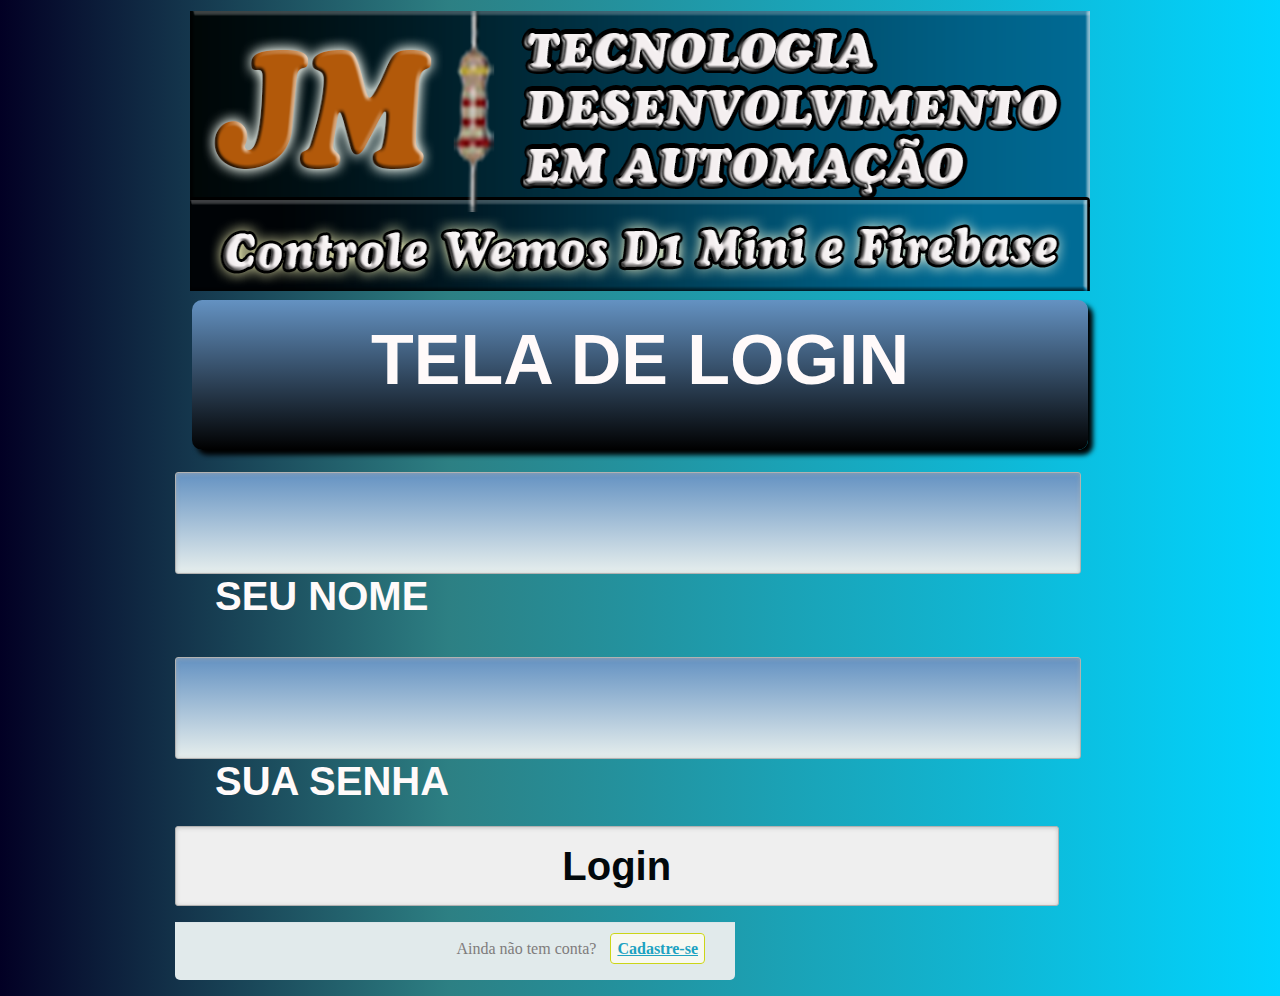
<file: Projeto Firebase/index.html>
﻿<!DOCTYPE html>
<head>
  <meta charset="UTF-8" />
  <title>Formulário de Login </title> 
  <link rel="stylesheet" type="text/css" href="style.css" />
  <script src="script.js"></script>
</head>
<body>
             
    <div class="content">         
<div id="">
      <table width="900" border="0" align="center">
  <tr>
    <td><img src="cabeca.png" width="900" height="280"></td>
  </tr>
</table>
<table width="900" border="0" align="center">
  <tr>
    <td class="maria2">TELA DE LOGIN</td>
  </tr>
</table>

  <form >
    
      <p>
        <input name="username" type="text" class="maria" />
        <span class="texto"><strong> SEU NOME</strong></span><br>
    </p>
      <p><br>
        <input name="password" type="password" class="maria"/>
        <span class="texto"><strong>SUA SENHA</strong></span><br><br>
        <input type="button" class="texto2" onClick="display(this.form)" value="Login"/>
      </p>

    </form>
           
          <p class="link">
            Ainda não tem conta?
            <a href="#paracadastro">Cadastre-se</a>
          </p>
  </form>
</div>
 
       
</body>
</html>
</file>
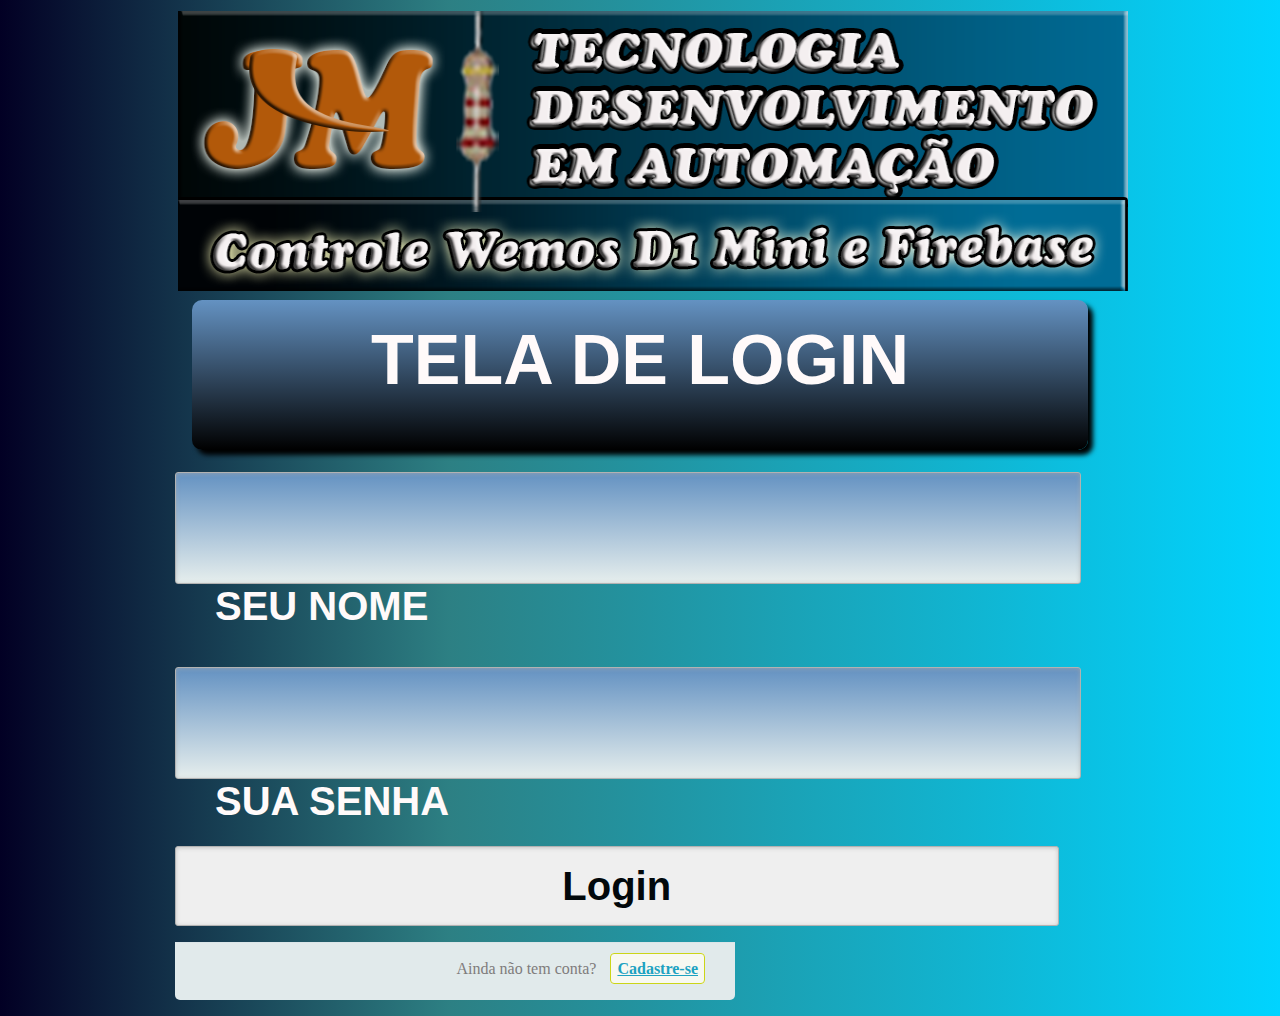
<file: Joao14-11-2021/ProjetoFirebase/index.html>
﻿<!DOCTYPE html>
<head>
  <meta charset="UTF-8" />
  <title>Formulário de Login </title> 
  <link rel="stylesheet" type="text/css" href="style.css" />
  <script src="script.js"></script>
</head>
<body>
             
    <div class="content">         
<div id="">
      <table width="900" border="0" align="center">
  <tr>
    <td><img src="paginas/img/JoaoHTML.png" width="950" height="280"></td>
  </tr>
</table>
<table width="900" border="0" align="center">
  <tr>
    <td class="maria2">TELA DE LOGIN</td>
  </tr>
</table>

  <form >
    
      <p>
        <input name="username" type="text" class="maria" />
        <span class="texto"><strong> SEU NOME</strong></span><br>
    </p>
      <p><br>
        <input name="password" type="password" class="maria"/>
        <span class="texto"><strong>SUA SENHA</strong></span><br><br>
        <input type="button" class="texto2" onClick="display(this.form)" value="Login"/>
      </p>

    </form>
           
          <p class="link">
            Ainda não tem conta?
            <a href="#paracadastro">Cadastre-se</a>
          </p>
  </form>
</div>
 
       
</body>
</html>
</file>
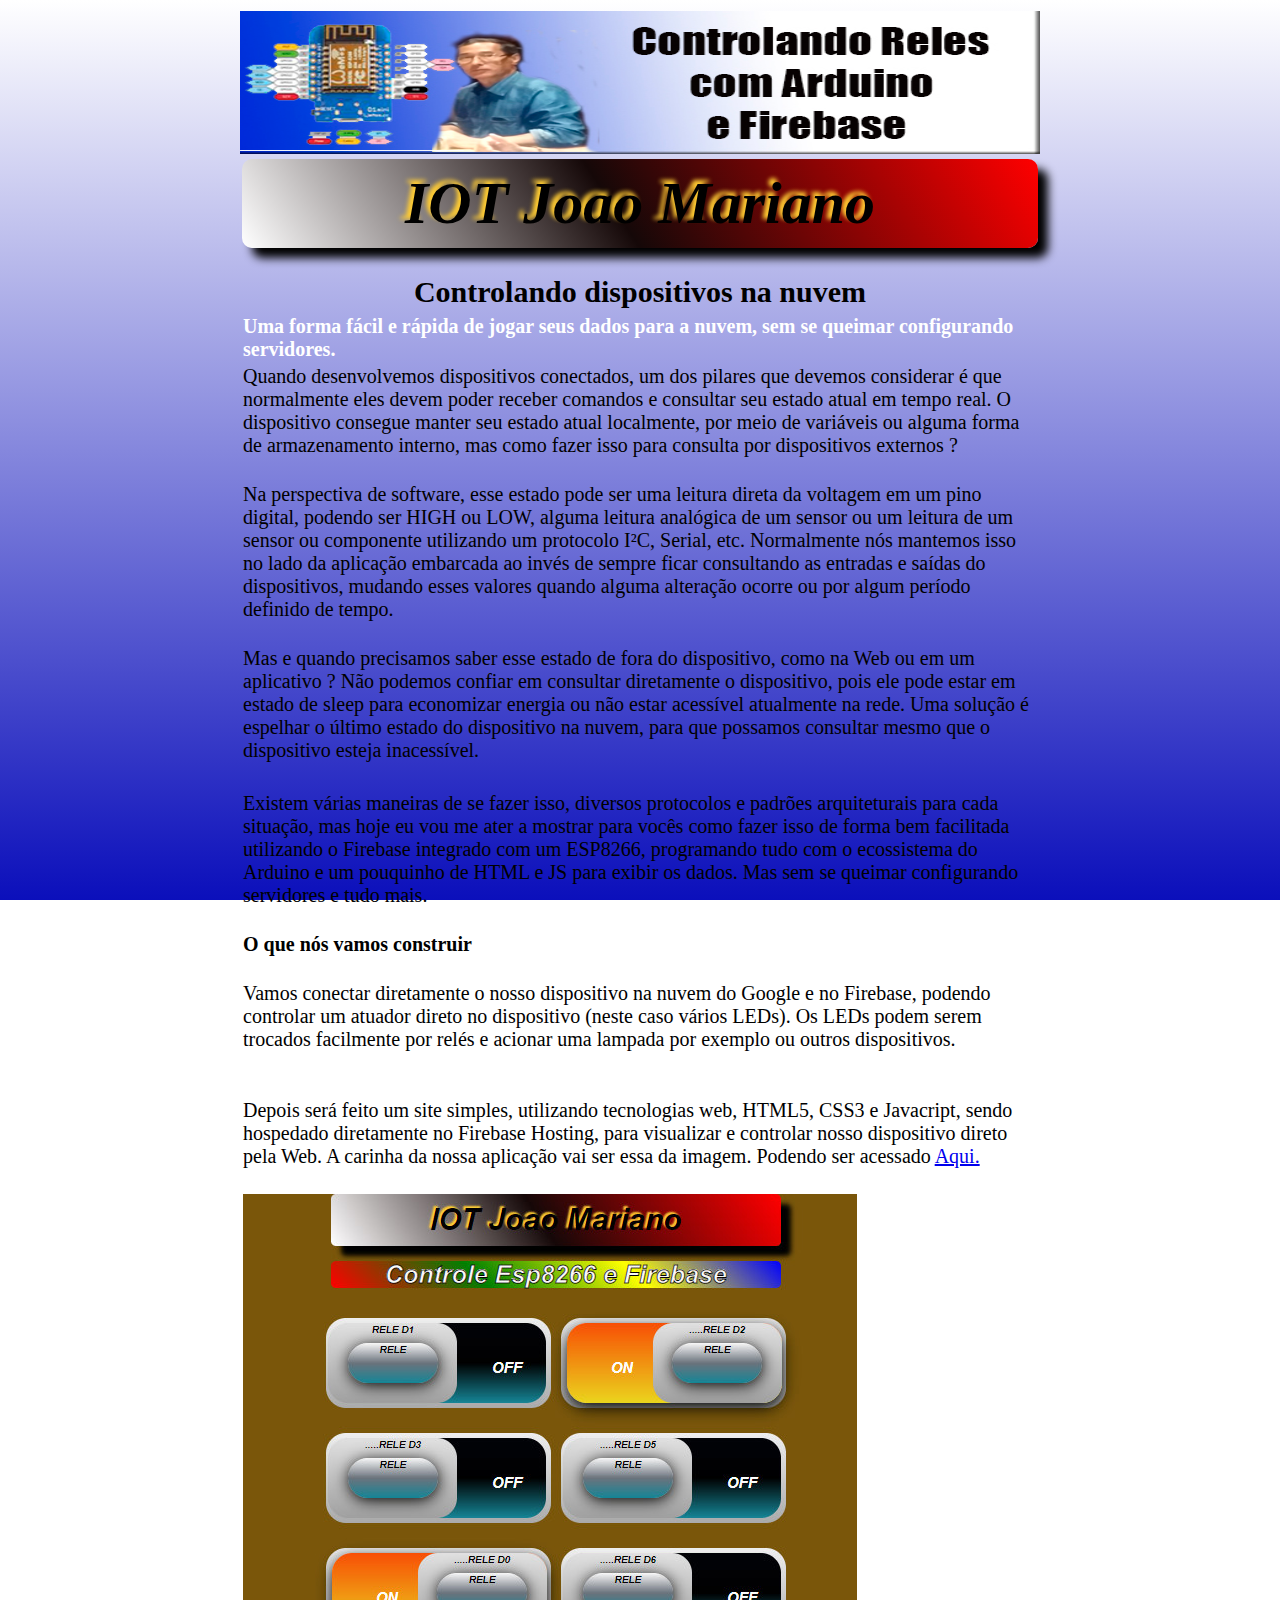
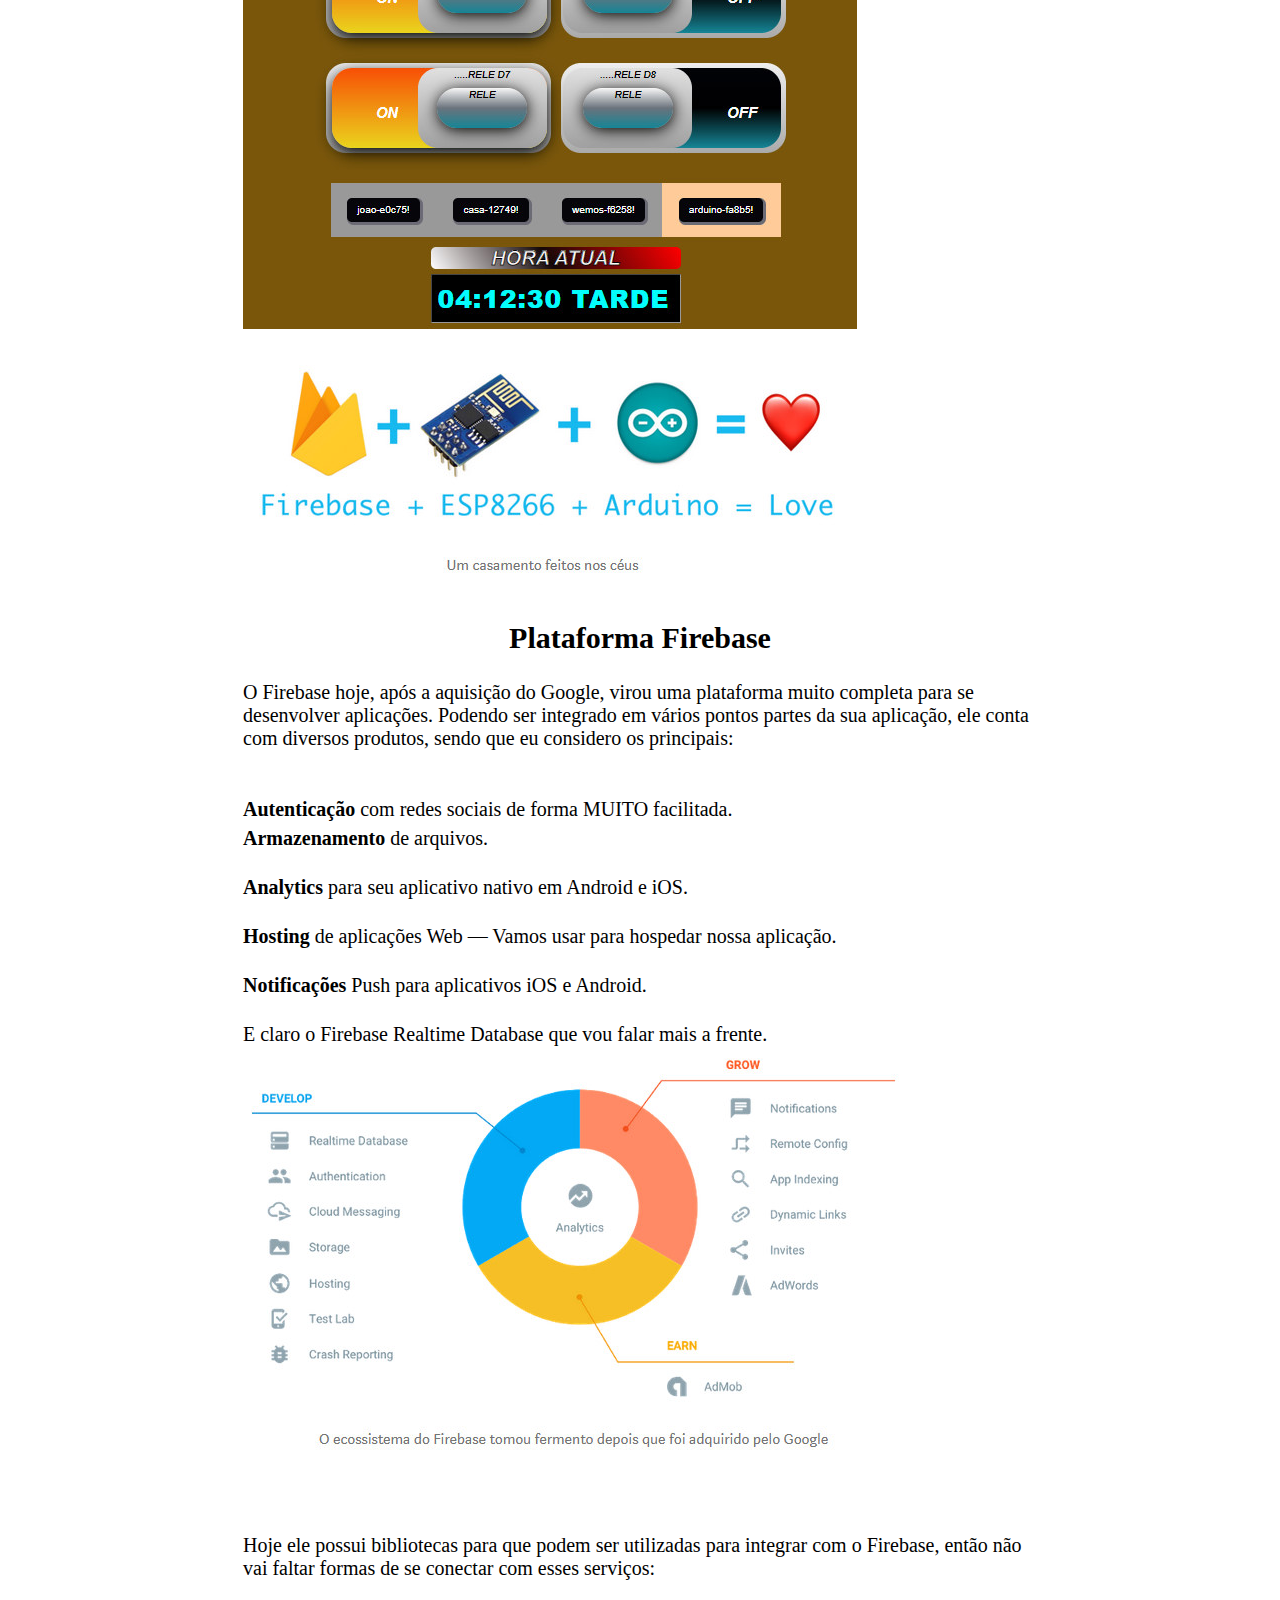
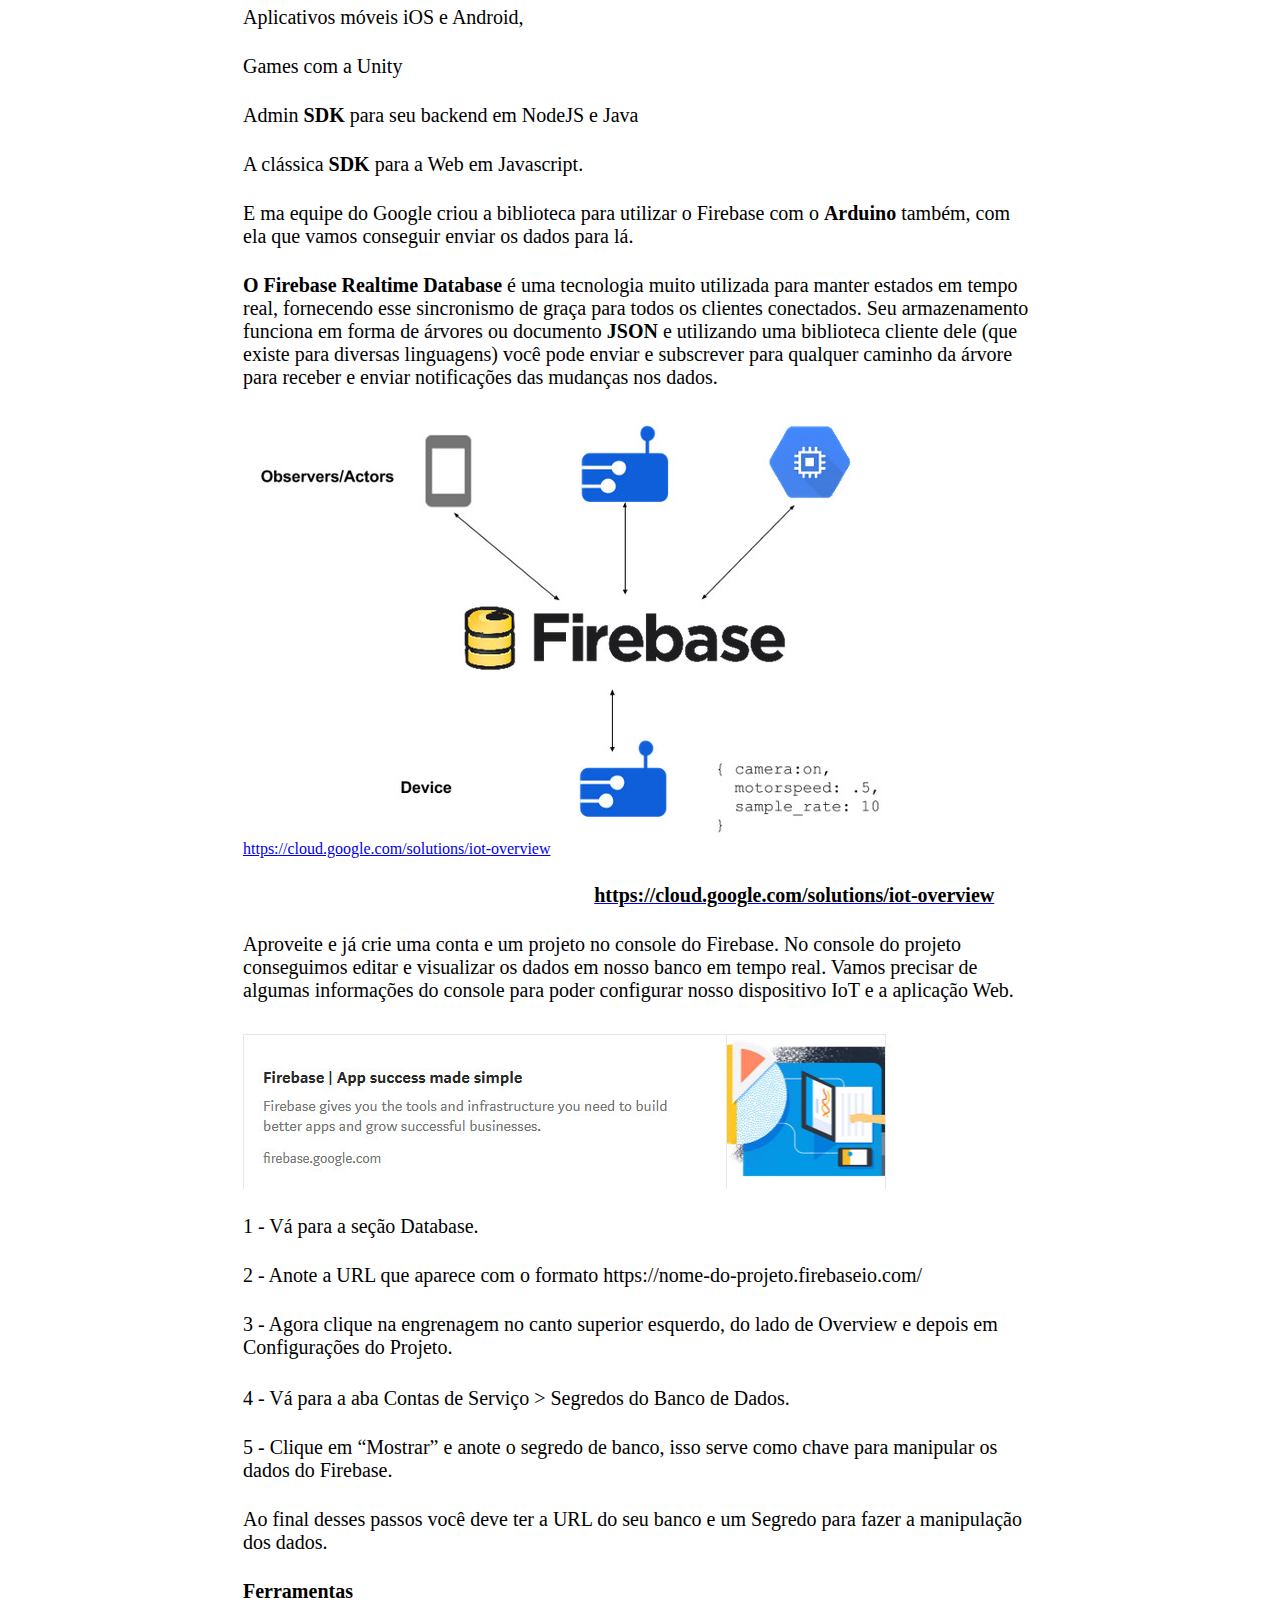
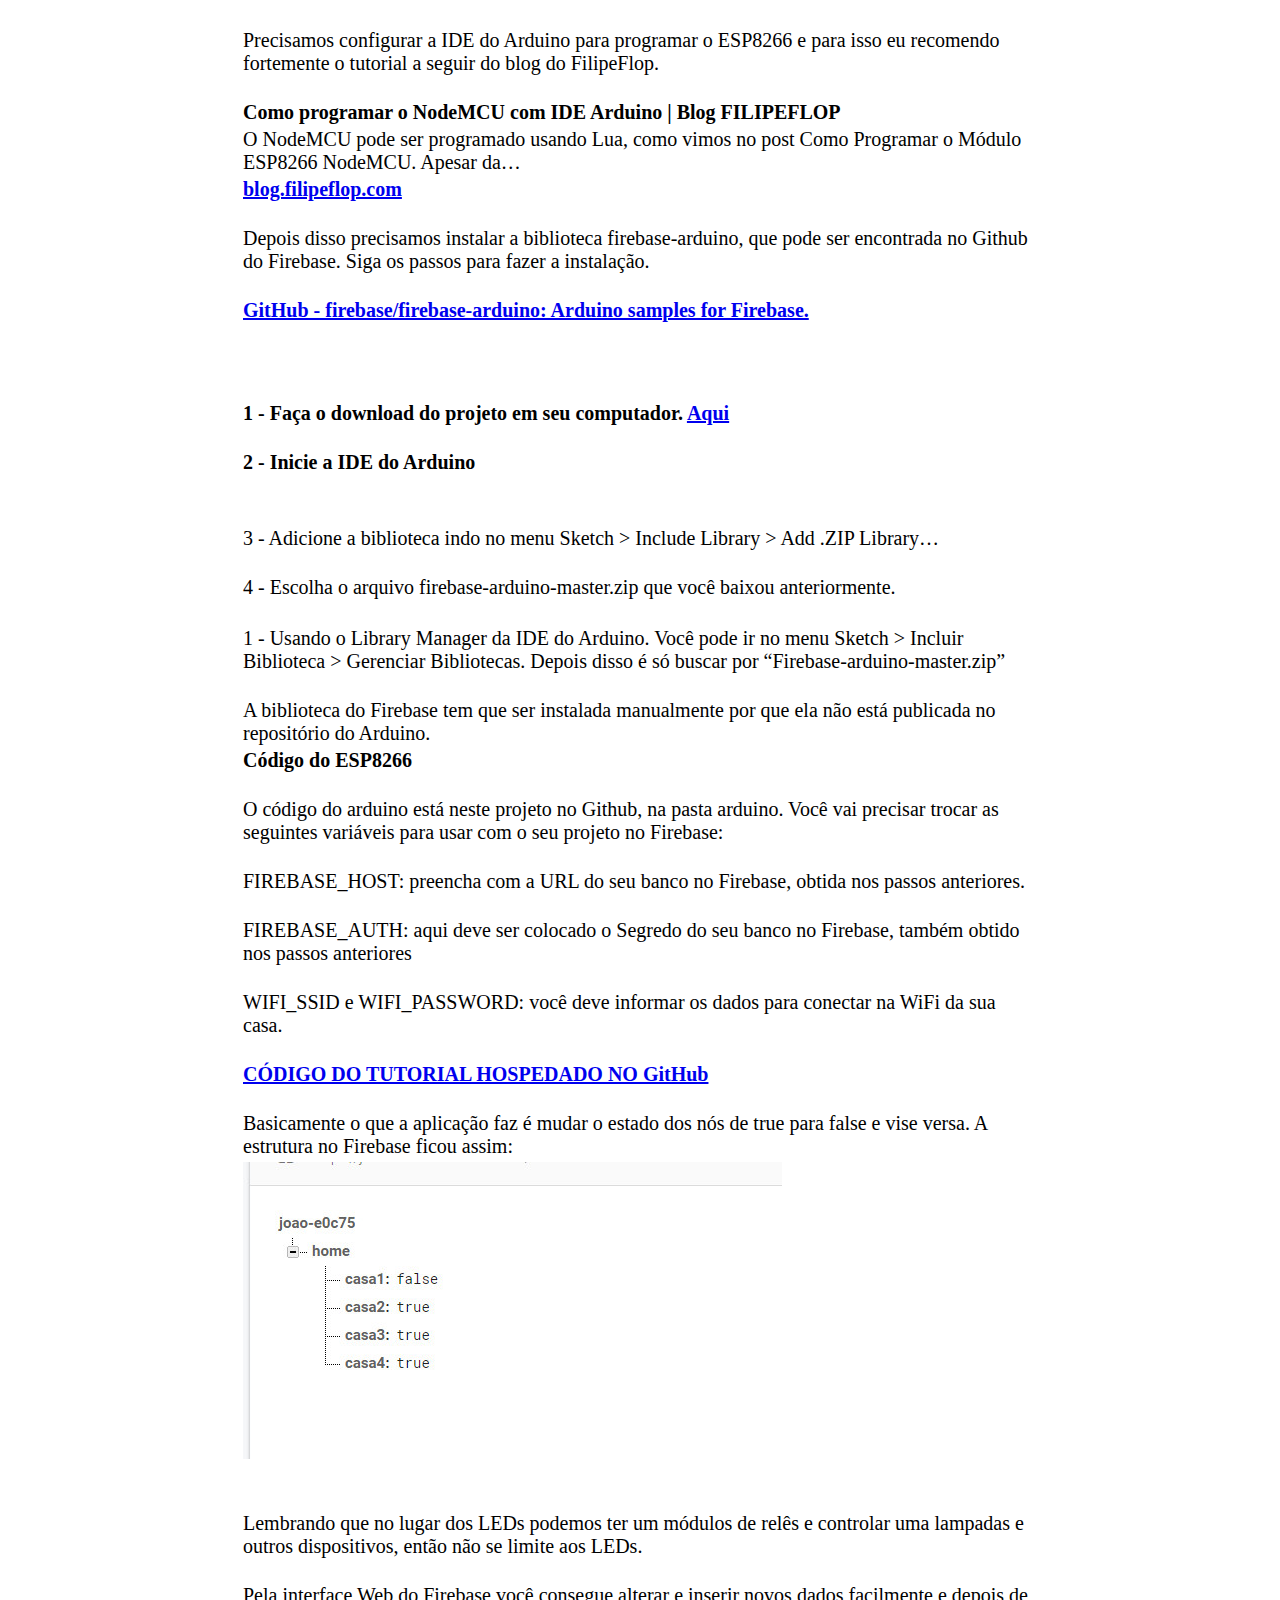
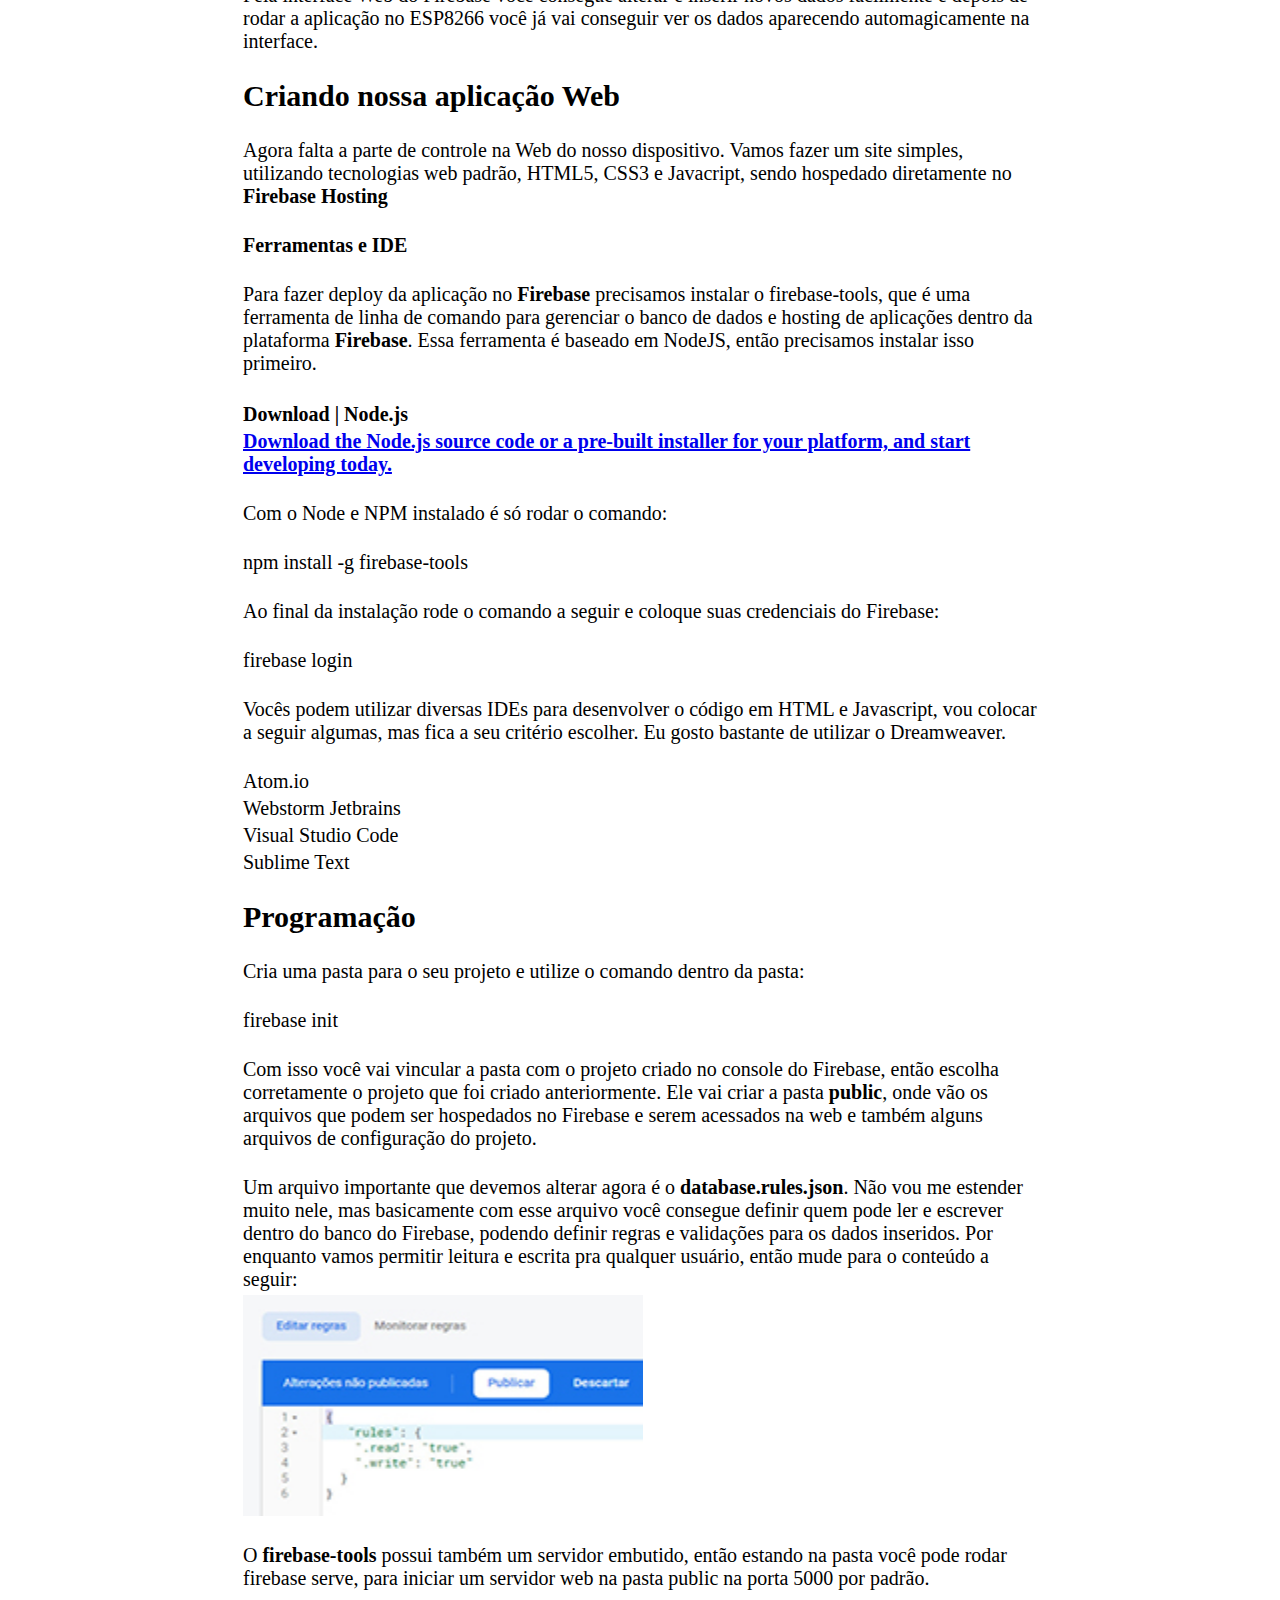
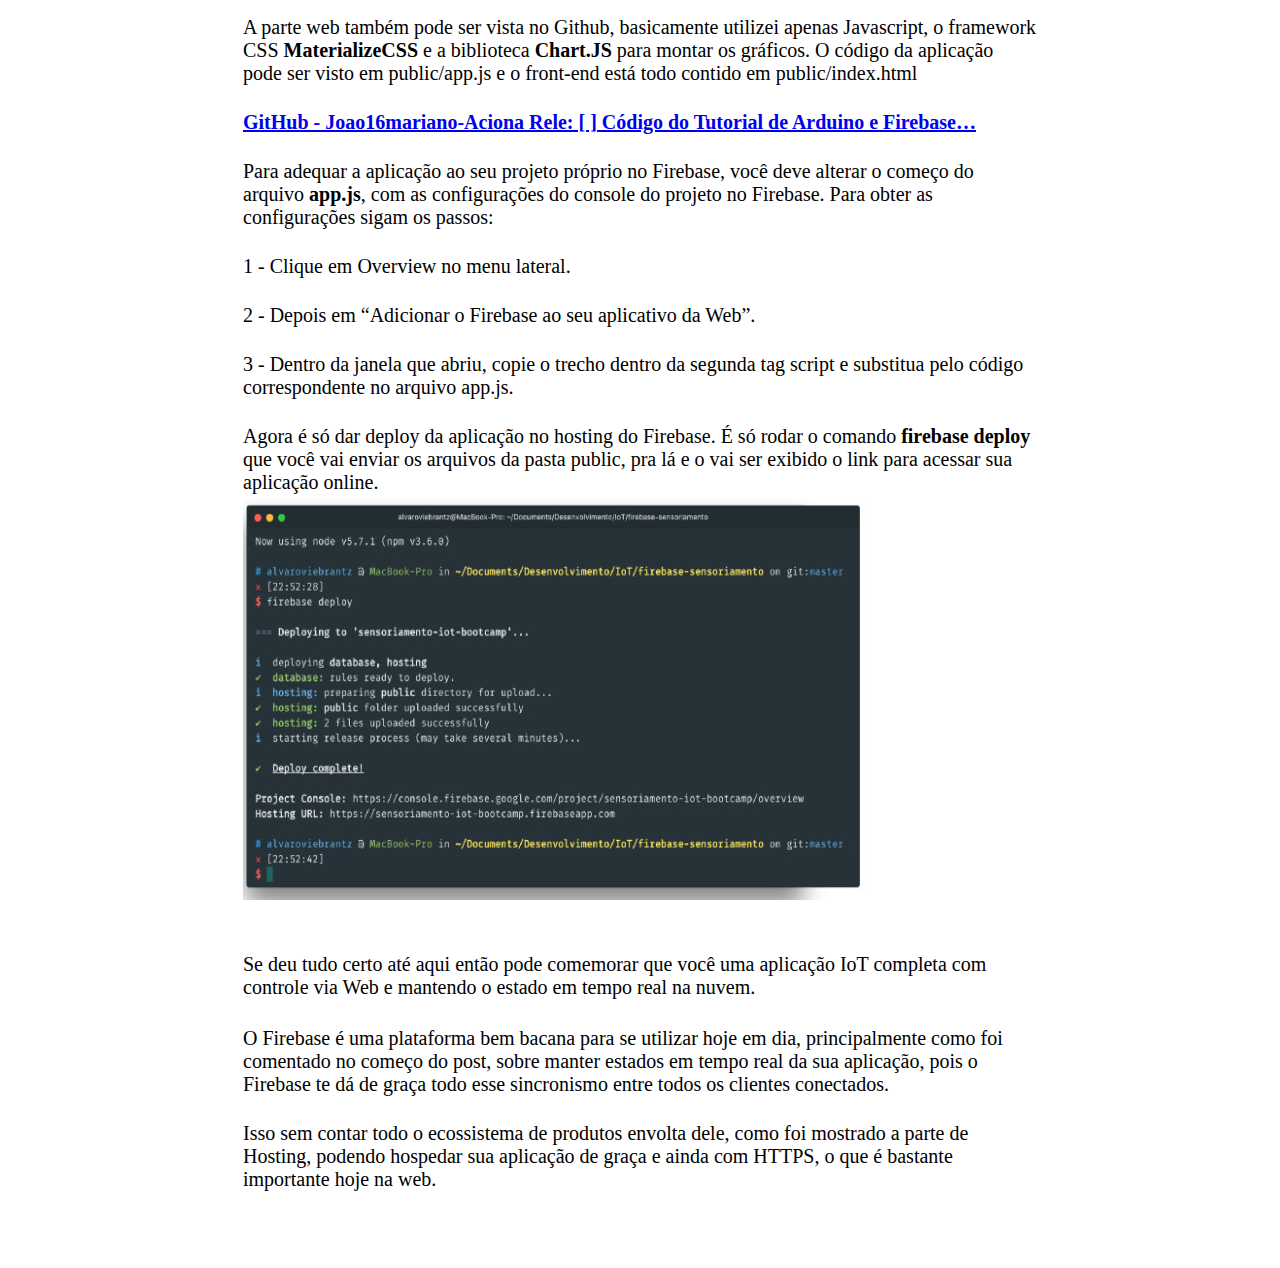
<file: Projeto Firebase/joao/index.html>
<!DOCTYPE html PUBLIC "-//W3C//DTD XHTML 1.0 Transitional//EN" "http://www.w3.org/TR/xhtml1/DTD/xhtml1-transitional.dtd">
<!-- saved from url=(0028)https://silva-c6f04.web.app/ -->
<html xmlns="http://www.w3.org/1999/xhtml"><head><meta http-equiv="Content-Type" content="text/html; charset=UTF-8">

<title>Documento sem título</title>
<link type="text/css" rel="stylesheet" href="./index_files/estilos.css">
<style type="text/css">
</style>

</head>

<body>
  <table width="800" border="0" align="center" class="FixoNoTopo2">
  <tbody><tr>
    <td><img src="./index_files/cabeca.jpg" width="800" height="143"></td>
  </tr>
</tbody></table>


<table width="800" border="0" align="center">
  <tbody><tr>
    <th class="jms" scope="col">IOT Joao Mariano</th>   
  </tr>
</tbody></table>
<table width="800" border="0" align="center">
<tbody><tr>
    <td>&nbsp;</td>
  </tr>
  <tr>
    <td class="tipo4">Controlando dispositivos na nuvem </td>
  </tr>
</tbody></table>


<table width="800" border="0" align="center">
  <tbody><tr>
    <td class="tipoClaro">Uma forma fácil e rápida de jogar seus dados para a nuvem, sem se queimar configurando servidores.</td>
  </tr>
  <tr>
    <td class="tipo">Quando desenvolvemos dispositivos conectados, um dos pilares que devemos considerar é que normalmente eles devem poder receber comandos e consultar seu estado atual em tempo real. O dispositivo consegue manter seu estado atual localmente, por meio de variáveis ou alguma forma de armazenamento interno, mas como fazer isso para consulta por dispositivos externos ?</td>
  </tr>
   <tr>
    <td>&nbsp;</td>
  </tr>
  <tr>
    <td class="tipo">Na perspectiva de software, esse estado pode ser uma leitura direta da voltagem em um pino digital, podendo ser HIGH ou LOW, alguma leitura analógica de um sensor ou um leitura de um sensor ou componente utilizando um protocolo I²C, Serial, etc. Normalmente nós mantemos isso no lado da aplicação embarcada ao invés de sempre ficar consultando as entradas e saídas do dispositivos, mudando esses valores quando alguma alteração ocorre ou por algum período definido de tempo.</td>
  </tr>
   <tr>
    <td>&nbsp;</td>
  </tr>
  <tr>
    <td class="tipo">Mas e quando precisamos saber esse estado de fora do dispositivo, como na Web ou em um aplicativo ? Não podemos confiar em consultar diretamente o dispositivo, pois ele pode estar em estado de sleep para economizar energia ou não estar acessível atualmente na rede. Uma solução é espelhar o último estado do dispositivo na nuvem, para que possamos consultar mesmo que o dispositivo esteja inacessível.</td>
  </tr>
  <tr>
    <td></td>
  </tr>
   <tr>
    <td>&nbsp;</td>
  </tr>
  <tr>
    <td class="tipo">Existem várias maneiras de se fazer isso, diversos protocolos e padrões arquiteturais para cada situação, mas hoje eu vou me ater a mostrar para vocês como fazer isso de forma bem facilitada utilizando o Firebase integrado com um ESP8266, programando tudo com o ecossistema do Arduino e um pouquinho de HTML e JS para exibir os dados. Mas sem se queimar configurando servidores e tudo mais.</td>
  </tr>
  <tr>
    <td>&nbsp;</td>
  </tr>
  <tr>
    <td class="tipoNegrito">O que nós vamos construir</td>
  </tr>
  <tr>
    <td>&nbsp;</td>
  </tr>
  <tr>
    <td class="tipo">Vamos conectar diretamente o nosso dispositivo na nuvem do Google e no Firebase,  podendo controlar um atuador direto no dispositivo (neste caso vários LEDs). Os LEDs podem serem trocados facilmente por  relés e acionar uma lampada por exemplo ou outros dispositivos.</td>
  </tr>
   <tr>
    <td>&nbsp;</td>
  </tr>
   <tr>
    <td>&nbsp;</td>
  </tr>
   <tr>
    <td class="tipo">Depois será feito um site simples, utilizando tecnologias web, HTML5, CSS3 e Javacript, sendo hospedado diretamente no Firebase Hosting, para visualizar e controlar nosso dispositivo direto pela Web. A carinha da nossa aplicação vai ser essa da imagem. Podendo ser acessado <a href="https://casa-12749.web.app/">Aqui.</a></td>
  </tr>
   <tr>
    <td>&nbsp;</td>
  </tr>
  <tr>
    <td><a href="https://casa-12749.web.app/"><img src="./index_files/controle.jpg" width="614" height="735"></a></td>
  </tr>
</tbody></table>

<table width="800" border="0" align="center">
  <tbody><tr>
    <td>&nbsp;</td>
  </tr>
  <tr>
    <td><img src="./index_files/LOVE.jpg" width="614" height="238"></td>
  </tr>
  <tr>
    <td>&nbsp;</td>
  </tr>
  <tr>
    <td class="tipo4">Plataforma Firebase</td>
  </tr>
  <tr>
    <td>&nbsp;</td>
  </tr>
  <tr>
    <td class="tipo">O Firebase hoje, após a aquisição do Google, virou uma plataforma muito completa para se desenvolver aplicações. Podendo ser integrado em vários pontos partes da sua aplicação, ele conta com diversos produtos, sendo que eu considero os principais:</td>
  </tr>
  <tr>
    <td>&nbsp;</td>
  </tr>
  <tr>
    <td>&nbsp;</td>
  </tr>
  <tr>
    <td class="tipo"><span class="tipoNegrito">Autenticação</span> com redes sociais de forma MUITO facilitada.</td>
  </tr>
  <tr> 
  </tr>
  <tr>
    <td class="tipo"><span class="tipoNegrito">Armazenamento</span> de arquivos.</td>
  </tr>
  <tr>
    <td>&nbsp;</td>
  </tr>
  <tr>
    <td class="tipo"><span class="tipoNegrito">Analytics</span> para seu aplicativo nativo em Android e iOS.</td>
  </tr>
  <tr>
    <td>&nbsp;</td>
  </tr>
  <tr>
    <td class="tipo"><span class="tipoNegrito">Hosting</span> de aplicações Web — Vamos usar para hospedar nossa aplicação.</td>
  </tr>
  <tr>
    <td>&nbsp;</td>
  </tr>
  <tr>
    <td class="tipo"><span class="tipoNegrito">Notificações</span> Push para aplicativos iOS e Android.</td>
  </tr>
  <tr>
    <td>&nbsp;</td>
  </tr>
  <tr>
    <td class="tipo">E claro o Firebase Realtime Database que vou falar mais a frente.</td>
  </tr>
  <tr>
    <td><img src="./index_files/Firebase.jpg" width="663" height="409"></td>
  </tr>
  <tr>
    <td>&nbsp;</td>
  </tr>
  <tr>
    <td class="tipoClaro">O ecossistema do Firebase tomou fermento depois que foi adquirido pelo Google</td>
  </tr>
  <tr>
    <td>&nbsp;</td>
  </tr>
  <tr>
    <td class="tipo">Hoje ele possui bibliotecas para que podem ser utilizadas para integrar com o Firebase, então não vai faltar formas de se conectar com esses serviços:</td>
  </tr>
  <tr>
    <td>&nbsp;</td>
  </tr>
  <tr>
    <td class="tipo">Aplicativos móveis iOS e Android,</td>
  </tr>
  <tr>
    <td>&nbsp;</td>
  </tr>
  <tr>
    <td class="tipo">Games com a Unity</td>
  </tr>
  <tr>
    <td>&nbsp;</td>
  </tr>
  <tr>
    <td class="tipo">Admin <span class="tipoNegrito">SDK</span> para seu backend em NodeJS e Java</td>
  </tr>
  <tr>
    <td>&nbsp;</td>
  </tr>
  <tr>
    <td class="tipo">A clássica <span class="tipoNegrito">SDK</span> para a Web em Javascript.</td>
  </tr>
  <tr>
    <td>&nbsp;</td>
  </tr>
  <tr>
    <td class="tipo">E ma equipe do Google criou a biblioteca para utilizar o Firebase com o <span class="tipoNegrito">Arduino</span> também, com ela que vamos conseguir enviar os dados para lá.</td>
  </tr>
  <tr>
    <td>&nbsp;</td>
  </tr>
  <tr>
    <td class="tipo"><span class="tipoNegrito">O Firebase Realtime Database</span> é uma tecnologia muito utilizada para manter estados em tempo real, fornecendo esse sincronismo de graça para todos os clientes conectados. Seu armazenamento funciona em forma de árvores ou documento <span class="tipoNegrito">JSON</span> e utilizando uma biblioteca cliente dele (que existe para diversas linguagens) você pode enviar e subscrever para qualquer caminho da árvore para receber e enviar notificações das mudanças nos dados.</td>
  </tr>
  <tr>
    <td>&nbsp;</td>
  </tr>
  <tr>
    <td><a href="https://cloud.google.com/solutions/iot-overview"><img src="./index_files/firebase2.jpg" width="663" height="425"></a><a href="https://cloud.google.com/solutions/iot-overview">https://cloud.google.com/solutions/iot-overview</a></td>
  </tr>
  <tr>
    <td>&nbsp;</td>
  </tr>
  <tr>
    <td><span class="tipoClaro">Arquitetura IoT utilizando o Firebase —</span> <a href="https://cloud.google.com/solutions/iot-overview"><span class="tipoNegrito">https://cloud.google.com/solutions/iot-overview</span></a></td>
  </tr>
  <tr>
    <td>&nbsp;</td>
  </tr>
  <tr>
    <td class="tipo">Aproveite e já crie uma conta e um projeto no console do Firebase. No console do projeto conseguimos editar e visualizar os dados em nosso banco em tempo real. Vamos precisar de algumas informações do console para poder configurar nosso dispositivo IoT e a aplicação Web.</td>
  </tr>
  <tr>
    <td>&nbsp;</td>
  </tr>
  <tr>
    <td><a href="https://firebase.google.com/"><img src="./index_files/Firebase3.jpg" width="672" height="161" longdesc="https://firebase.google.com/"></a></td>
  </tr>
  <tr>
    <td>&nbsp;</td>
  </tr>
  <tr>
    <td class="tipo">1 - Vá para a seção Database.</td>
  </tr>
  <tr>
    <td>&nbsp;</td>
  </tr>
  <tr>
    <td class="tipo">2 - Anote a URL que aparece com o formato https://nome-do-projeto.firebaseio.com/</td>
  </tr>
  <tr>
    <td>&nbsp;</td>
  </tr>
  <tr>
    <td class="tipo">3 - Agora clique na engrenagem no canto superior esquerdo, do lado de Overview e depois em Configurações do Projeto.</td>
  </tr>
</tbody></table>

<table width="800" border="0" align="center">
  <tbody><tr>
    <td>&nbsp;</td>
  </tr>
  <tr>
    <td class="tipo">4 - Vá para a aba Contas de Serviço &gt; Segredos do Banco de Dados.</td>
  </tr>
  <tr>
    <td>&nbsp;</td>
  </tr>
  <tr>
    <td class="tipo">5 - Clique em “Mostrar” e anote o segredo de banco, isso serve como chave para manipular os dados do Firebase.</td>
  </tr>
  <tr>
    <td>&nbsp;</td>
  </tr>
  <tr>
    <td class="tipo">Ao final desses passos você deve ter a URL do seu banco e um Segredo para fazer a manipulação dos dados.</td>
  </tr>
  <tr>
    <td>&nbsp;</td>
  </tr>
  <tr>
    <td class="tipoNegrito">Ferramentas</td>
  </tr>
  <tr>
    <td>&nbsp;</td>
  </tr>
  <tr>
    <td class="tipo">Precisamos configurar a IDE do Arduino para programar o ESP8266 e para isso eu recomendo fortemente o tutorial a seguir do blog do FilipeFlop.</td>
  </tr>
  <tr>
    <td>&nbsp;</td>
  </tr>
  <tr>
    <td class="tipoNegrito">Como programar o NodeMCU com IDE Arduino | Blog FILIPEFLOP</td>
  </tr>
  <tr>
    <td class="tipo">O NodeMCU pode ser programado usando Lua, como vimos no post Como Programar o Módulo ESP8266 NodeMCU. Apesar da…</td>
  </tr>
  <tr>
    <td class="tipoClaro"><a href="https://www.filipeflop.com/blog/programar-nodemcu-com-ide-arduino/">blog.filipeflop.com</a></td>
  </tr>
  <tr>
    <td>&nbsp;</td>
  </tr>
  <tr>
    <td class="tipo">Depois disso precisamos instalar a biblioteca firebase-arduino, que pode ser encontrada no Github do Firebase. Siga os passos para fazer a instalação.</td>
  </tr>
  <tr>
    <td>&nbsp;</td>
  </tr>
  <tr>
    <td bgcolor="#FFFFFF" class="tipoNegrito"><a href="https://github.com/FirebaseExtended/firebase-arduino">GitHub - firebase/firebase-arduino: Arduino samples for Firebase.</a></td>
  </tr>
  <tr>
    <td class="tipoClaro">firebase-arduino - Arduino samples for Firebase.</td>
  </tr>
  <tr>
    <td class="tipoClaro">github.com</td>
  </tr>
  <tr>
    <td>&nbsp;</td>
  </tr>
  <tr>
    <td class="tipoNegrito">1 - Faça o download do projeto em seu computador. <a href="https://github.com/joao16mariano/AcionaRele">Aqui</a></td>
  </tr>
  <tr>
    <td>&nbsp;</td>
  </tr>
  <tr>
    <td class="tipoNegrito">2 - Inicie a IDE do Arduino</td>
  </tr>
  <tr>
    <td class="tipo">&nbsp;</td>
  </tr>
  <tr>
    <td>&nbsp;</td>
  </tr>
  <tr>
    <td class="tipo">3 - Adicione a biblioteca indo no menu Sketch &gt; Include Library &gt; Add .ZIP Library…</td>
  </tr>
  <tr>
    <td>&nbsp;</td>
  </tr>
  <tr>
    <td class="tipo">4 - Escolha o arquivo firebase-arduino-master.zip que você baixou anteriormente.</td>
  </tr>
  <tr>
    <td>&nbsp;</td>
  </tr>
</tbody></table>
<table width="800" border="0" align="center">
  <tbody><tr>
    <td class="tipo">1 - Usando o Library Manager da IDE do Arduino. Você pode ir no menu Sketch &gt; Incluir Biblioteca &gt; Gerenciar Bibliotecas. Depois disso é só buscar por “Firebase-arduino-master.zip”</td>
  </tr>
  <tr>
    <td>&nbsp;</td>
  </tr>
  <tr>
    <td class="tipo">A biblioteca do Firebase tem que ser instalada manualmente por que ela não está publicada no repositório do Arduino.</td>
  </tr>
  <tr>
    <td class="tipoNegrito">Código do ESP8266</td>
  </tr>
  <tr>
    <td>&nbsp;</td>
  </tr>
  <tr>
    <td class="tipo">O código do arduino está neste projeto no Github, na pasta arduino. Você vai precisar trocar as seguintes variáveis para usar com o seu projeto no Firebase:

</td>
  </tr>
  <tr>
    <td>&nbsp;</td>
  </tr>
  <tr>
    <td class="tipo">FIREBASE_HOST: preencha com a URL do seu banco no Firebase, obtida nos passos anteriores.</td>
  </tr>
  <tr>
    <td>&nbsp;</td>
  </tr>
  <tr>
    <td class="tipo">FIREBASE_AUTH: aqui deve ser colocado o Segredo do seu banco no Firebase, também obtido nos passos anteriores</td>
  </tr>
  <tr>
    <td>&nbsp;</td>
  </tr>
  <tr>
    <td class="tipo">WIFI_SSID e WIFI_PASSWORD: você deve informar os dados para conectar na WiFi da sua casa.</td>
  </tr>
  <tr>
    <td>&nbsp;</td>
  </tr>
  <tr>
    <td class="tipoNegrito"> <a href="https://github.com/joao16mariano/AcionaRele">CÓDIGO DO TUTORIAL HOSPEDADO NO GitHub</a></td>
  </tr>
  <tr>
    <td>&nbsp;</td>
  </tr>
  <tr>
    <td class="tipo">Basicamente o que a aplicação faz é mudar o estado dos nós de true para false e vise versa. A estrutura no Firebase ficou assim:</td>
  </tr>
  <tr>
    <td><img src="./index_files/esqueletoFirebase.jpg" width="539" height="297"></td>
  </tr>
  <tr>
    <td class="tipoClaro">Estrutura da nossa aplicação</td>
  </tr>
  <tr>
    <td>&nbsp;</td>
  </tr>
  <tr>
    <td class="tipo">Lembrando que no lugar dos LEDs podemos ter um módulos de relês e controlar uma lampadas e outros dispositivos, então não se limite aos LEDs.</td>
  </tr>
  <tr>
    <td>&nbsp;</td>
  </tr>
  <tr>
    <td class="tipo">Pela interface Web do Firebase você consegue alterar e inserir novos dados facilmente e depois de rodar a aplicação no ESP8266 você já vai conseguir ver os dados aparecendo automagicamente na interface.</td>
  </tr>
  <tr>
    <td>&nbsp;</td>
  </tr>
  <tr>
    <td class="tipoNegrito2">Criando nossa aplicação Web</td>
  </tr>
  <tr>
    <td>&nbsp;</td>
  </tr>
  <tr>
    <td class="tipo">Agora falta a parte de controle na Web do nosso dispositivo. Vamos fazer um site simples, utilizando tecnologias web padrão, HTML5, CSS3 e Javacript, sendo hospedado diretamente no <span class="tipoNegrito">Firebase Hosting</span></td>
  </tr>
  <tr>
    <td>&nbsp;</td>
  </tr>
  <tr>
    <td class="tipoNegrito">Ferramentas e IDE</td>
  </tr>
  <tr>
    <td>&nbsp;</td>
  </tr>
  <tr>
    <td class="tipo">Para fazer deploy da aplicação no <span class="tipoNegrito">Firebase</span> precisamos instalar o firebase-tools, que é uma ferramenta de linha de comando para gerenciar o banco de dados e hosting de aplicações dentro da plataforma <span class="tipoNegrito">Firebase</span>. Essa ferramenta é baseado em NodeJS, então precisamos instalar isso primeiro.</td>
  </tr>
</tbody></table>
<table width="800" border="0" align="center">
  <tbody><tr>
    <td>&nbsp;</td>
  </tr>
  <tr>
    <td class="tipoNegrito">Download | Node.js</td>
  </tr>
  <tr>
    <td class="tipoClaro"><a href="https://nodejs.org/en/download/">Download the Node.js source code or a pre-built installer for your platform, and start developing today.</a></td>
  </tr>
  <tr>
    <td>&nbsp;</td>
  </tr>
  <tr>
    <td class="tipo">Com o Node e NPM instalado é só rodar o comando:</td>
  </tr>
  <tr>
    <td>&nbsp;</td>
  </tr>
  <tr>
    <td class="tipo">npm install -g firebase-tools</td>
  </tr>
  <tr>
    <td>&nbsp;</td>
  </tr>
  <tr>
    <td class="tipo">Ao final da instalação rode o comando a seguir e coloque suas credenciais do Firebase:</td>
  </tr>
  <tr>
    <td>&nbsp;</td>
  </tr>
  <tr>
    <td class="tipo">firebase login</td>
  </tr>
  <tr>
    <td>&nbsp;</td>
  </tr>
  <tr>
    <td class="tipo">Vocês podem utilizar diversas IDEs para desenvolver o código em HTML e Javascript, vou colocar a seguir algumas, mas fica a seu critério escolher. Eu gosto bastante de utilizar o Dreamweaver.</td>
  </tr>
  <tr>
    <td>&nbsp;</td>
  </tr>
  <tr>
    <td class="tipo">Atom.io</td>
  </tr>
  <tr>
    <td class="tipo">Webstorm Jetbrains</td>
  </tr>
  <tr>
    <td class="tipo">Visual Studio Code</td>
  </tr>
  <tr>
    <td class="tipo">Sublime Text</td>
  </tr>
  <tr>
    <td>&nbsp;</td>
  </tr>
  <tr>
    <td class="tipoNegrito2">Programação</td>
  </tr>
  <tr>
    <td>&nbsp;</td>
  </tr>
  <tr>
    <td class="tipo">Cria uma pasta para o seu projeto e utilize o comando dentro da pasta:</td>
  </tr>
  <tr>
    <td>&nbsp;</td>
  </tr>
  <tr>
    <td class="tipo">firebase init</td>
  </tr>
  <tr>
    <td>&nbsp;</td>
  </tr>
  <tr>
    <td class="tipo">Com isso você vai vincular a pasta com o projeto criado no console do Firebase, então escolha corretamente o projeto que foi criado anteriormente. Ele vai criar a pasta <span class="tipoNegrito">public</span>, onde vão os arquivos que podem ser hospedados no Firebase e serem acessados na web e também alguns arquivos de configuração do projeto.</td>
  </tr>
  <tr>
    <td>&nbsp;</td>
  </tr>
  <tr>
    <td class="tipo">Um arquivo importante que devemos alterar agora é o <span class="tipoNegrito">database.rules.json</span>. Não vou me estender muito nele, mas basicamente com esse arquivo você consegue definir quem pode ler e escrever dentro do banco do Firebase, podendo definir regras e validações para os dados inseridos. Por enquanto vamos permitir leitura e escrita pra qualquer usuário, então mude para o conteúdo a seguir:</td>
  </tr>
  <tr>
    <td><img src="./index_files/regras.jpg" width="400" height="221"></td>
  </tr>
  <tr>
    <td>&nbsp;</td>
  </tr>
</tbody></table>
<table width="800" border="0" align="center">
  <tbody><tr>
    <td class="tipo">O <span class="tipoNegrito">firebase-tools</span> possui também um servidor embutido, então estando na pasta você pode rodar firebase serve, para iniciar um servidor web na pasta public na porta 5000 por padrão.</td>
  </tr>
  <tr>
    <td>&nbsp;</td>
  </tr>
  <tr>
    <td class="tipo">A parte web também pode ser vista no Github, basicamente utilizei apenas Javascript, o framework CSS <span class="tipoNegrito">MaterializeCSS</span> e a biblioteca <span class="tipoNegrito">Chart.JS</span> para montar os gráficos. O código da aplicação pode ser visto em public/app.js e o front-end está todo contido em public/index.html</td>
  </tr>
  <tr>
    <td>&nbsp;</td>
  </tr>
  <tr>
    <td class="tipoNegrito"><a href="https://github.com/joao16mariano/AcionaRele">GitHub - Joao16mariano-Aciona Rele: [ ] Código do Tutorial de Arduino e Firebase…</a></td>
  </tr>
  <tr>
    <td>&nbsp;</td>
  </tr>
  <tr>
    <td class="tipo">Para adequar a aplicação ao seu projeto próprio no Firebase, você deve alterar o começo do arquivo <span class="tipoNegrito">app.js</span>, com as configurações do console do projeto no Firebase. Para obter as configurações sigam os passos:</td>
  </tr>
  <tr>
    <td>&nbsp;</td>
  </tr>
  <tr>
    <td class="tipo">1 - Clique em Overview no menu lateral.

</td>
  </tr>
  <tr>
    <td>&nbsp;</td>
  </tr>
  <tr>
    <td class="tipo">2 - Depois em “Adicionar o Firebase ao seu aplicativo da Web”.</td>
  </tr>
  <tr>
    <td>&nbsp;</td>
  </tr>
  <tr>
    <td class="tipo">3 - Dentro da janela que abriu, copie o trecho dentro da segunda tag script e substitua pelo código correspondente no arquivo app.js.</td>
  </tr>
  <tr>
    <td>&nbsp;</td>
  </tr>
  <tr>
    <td class="tipo">Agora é só dar deploy da aplicação no hosting do Firebase. É só rodar o comando <span class="tipoNegrito">firebase deploy</span> que você vai enviar os arquivos da pasta public, pra lá e o vai ser exibido o link para acessar sua aplicação online.</td>
  </tr>
  <tr>
    <td><img src="./index_files/fazenUploud.jpg" width="625" height="402"></td>
  </tr>
  <tr>
    <td class="tipoClaro">AEHOO — Mãe to na nuvem</td>
  </tr>
  <tr>
    <td>&nbsp;</td>
  </tr>
  <tr>
    <td class="tipo">Se deu tudo certo até aqui então pode comemorar que você uma aplicação IoT completa com controle via Web e mantendo o estado em tempo real na nuvem.</td>
  </tr>
  <tr>
    <td>&nbsp;</td>
  </tr>
</tbody></table>
<table width="800" border="0" align="center">
  <tbody><tr>
    <td class="tipo">O Firebase é uma plataforma bem bacana para se utilizar hoje em dia, principalmente como foi comentado no começo do post, sobre manter estados em tempo real da sua aplicação, pois o Firebase te dá de graça todo esse sincronismo entre todos os clientes conectados.</td>
  </tr>
  <tr>
    <td>&nbsp;</td>
  </tr>
  <tr>
    <td class="tipo">Isso sem contar todo o ecossistema de produtos envolta dele, como foi mostrado a parte de Hosting, podendo hospedar sua aplicação de graça e ainda com HTTPS, o que é bastante importante hoje na web.</td>
  </tr>
  <tr>
    <td>&nbsp;</td>
  </tr>
  <tr>
    <td>&nbsp;</td>
  </tr>
  <tr>
    <td>&nbsp;</td>
  </tr>
</tbody></table>







</body></html>
</file>
<file: Projeto Firebase/style.css>
@charset "utf-8";
/* CSS Document */
body {
	background: rgb(2,0,36);
background: linear-gradient(90deg, rgba(2,0,36,1) 0%, rgba(24,115,119,0.9108018207282913) 35%, rgba(0,212,255,1) 100%);
}


.maria{
  font-size: 50px;
  color: #066a75;
  padding: 20px 0 30px 0;
  font-family: Arial,sans-serif;
  font-weight: bold;
  text-align: center;
  padding-bottom: 200px;
  
  border-color:#000;
  border-top-left-radius:10px;
  border-top-right-radius:10px;
  border-bottom-left-radius:10px;
  border-bottom-right-radius:10px;
  box-shadow: 5px 5px 5px 0px #000;
  background:linear-gradient(rgb(100, 146, 194), #e6eeed);
  height: 80px;
  
}

.texto {
	font-size: 40px;
  color: #FFFAFA; 
  font-family: Arial,sans-serif;
  font-weight: bold;
  text-align: center;
   text-align: right;
	height: 80px;
	 margin-left: 40px;
  
}

.maria2{
  font-size: 70px;
  color: #FFFAFA;
  padding: 20px 0 30px 0;
  font-family: Arial,sans-serif;
  font-weight: bold;
  text-align: center;
  padding-bottom: 50px;
  
  border-color:#000;
  border-top-left-radius:10px;
  border-top-right-radius:10px;
  border-bottom-left-radius:10px;
  border-bottom-right-radius:10px;
  box-shadow: 5px 5px 5px 0px #000;
  background:linear-gradient(rgb(100, 146, 194), #000);
  height: 30px;
  
  
}

.texto {
	font-size: 40px;
  color: #FFFAFA; 
  font-family: Arial,sans-serif;
  font-weight: bold;
  text-align: center;
   text-align: right;
	height: 80px;
  
}



.texto2 {
	font-size: 40px;
  color: #02080b; 
  font-family: Arial,sans-serif;
  font-weight: bold;	
  height: 80px;
  width: 900px;
   padding-bottom: 200px;
   cursor: pointer;
}


 


.content{
  width: 930px;
  min-height: 400px;    
  margin: 0px auto;
  position: relative;   
}



 

 



 

 
/*estilo dos input,  menos o checkbox */
input:not([type="checkbox"]){
  width: 95%;
  margin-top: 4px;
  padding: 10px;    
  border: 1px solid #b2b2b2;
 
  -webkit-border-radius: 3px;
  border-radius: 3px;
 
  -webkit-box-shadow: 0px 1px 4px 0px rgba(168, 168, 168, 0.6) inset;
  box-shadow: 0px 1px 4px 0px rgba(168, 168, 168, 0.6) inset;
 
  -webkit-transition: all 0.2s linear;
  transition: all 0.2s linear;
}
 
/*estilo do botão submit */
input[type="submit"]{
  width: 100%!important;
  cursor: pointer;  
  background: rgb(61, 157, 179);
  padding: 8px 5px;
  color: #fff;
  font-size: 20px;  
  border: 1px solid #fff;   
  margin-bottom: 10px;  
  text-shadow: 0 1px 1px #333;
 
  -webkit-border-radius: 5px;
  border-radius: 5px;
 
  transition: all 0.2s linear;
}
 
/*estilo do botão submit no hover */
input[type="submit"]:hover{
  background: #4ab3c6;
}

.link{  
  background: #e1eaeb;
  color: #7f7c7c;
  left: 0px;
  height: 20px;
  width: 500px;
  padding: 17px 30px 20px 30px;
  font-size: 16px;
  text-align: right;
  border-top: 1px solid #dbe5e8;
 
  -webkit-border-radius: 0 0  5px 5px;
  border-radius: 0 0  5px 5px;
}
 
.link a {
  font-weight: bold;
  background: #f7f8f1;
  
  padding: 6px;
  color: rgb(29, 162, 193);
  margin-left: 10px;
  border: 1px solid #cbd518;
 
  -webkit-border-radius: 4px;
  border-radius: 4px;  
 
  -webkit-transition: all 0.4s linear;
  transition: all 0.4s  linear;
}
 
.link a:hover {
  color: #39bfd7;
  background: #f7f7f7;
  border: 1px solid #4ab3c6;
}

#cadastro, 
#login{
  position: absolute;
  top: 0px;
  width: 88%;   
  padding: 18px 6% 60px 6%;
  margin: 0 0 35px 0;
  background: #f7f7f7;
  border: 1px solid rgba(147, 184, 189,0.8);
   
  -webkit-box-shadow: 5px;
  border-radius: 5px;
   
  -webkit-animation-duration: 0.5s;
  -webkit-animation-timing-function: ease;
  -webkit-animation-fill-mode: both;
 
  animation-duration: 0.5s;
  animation-timing-function: ease;
  animation-fill-mode: both;
}

/* Efeito ao clicar no botão ( Ir para Login ) */
#paracadastro:target ~ .content #cadastro,
#paralogin:target ~ .content #login{
  z-index: 2;
  -webkit-animation-name: fadeInLeft;
  animation-name: fadeInLeft;
 
  -webkit-animation-delay: .1s;
  animation-delay: .1s;
}
 
/* Efeito ao clicar no botão ( Cadastre-se ) */
#registro:target ~ .content #login,
#paralogin:target ~ .content #cadastro{
  -webkit-animation-name: fadeOutLeft;
  animation-name: fadeOutLeft;
}

/*fadeInLeft*/
@-webkit-keyframes fadeInLeft {
  0% {
    opacity: 0;
    -webkit-transform: translateX(-20px);
  }
  100% {
    opacity: 1;
    -webkit-transform: translateX(0);
  }
}
 
@keyframes fadeInLeft {
  0% {
    opacity: 0;
    transform: translateX(-20px);
  }
  100% {
    opacity: 1;
    transform: translateX(0);
  }
}
 
/*fadeOutLeft*/
@-webkit-keyframes fadeOutLeft {
  0% {
    opacity: 1;
    -webkit-transform: translateX(0);
  }
  100% {
    opacity: 0;
    -webkit-transform: translateX(-20px);
  }
}
 
@keyframes fadeOutLeft {
  0% {
    opacity: 1;
    transform: translateX(0);
  }
  100% {
    opacity: 0;
    transform: translateX(-20px);
  }
}
</file>
<file: Joao14-11-2021/ProjetoFirebase/style.css>
@charset "utf-8";
/* CSS Document */
body {
	background: rgb(2,0,36);
background: linear-gradient(90deg, rgba(2,0,36,1) 0%, rgba(24,115,119,0.9108018207282913) 35%, rgba(0,212,255,1) 100%);
}


.maria{
  font-size: 50px;
  color: #066a75;
  padding: 20px 0 30px 0;
  font-family: Arial,sans-serif;
  font-weight: bold;
  text-align: center;
  padding-bottom: 220px;
  
  border-color:#000;
  border-top-left-radius:10px;
  border-top-right-radius:10px;
  border-bottom-left-radius:10px;
  border-bottom-right-radius:10px;
  box-shadow: 5px 5px 5px 0px #000;
  background:linear-gradient(rgb(100, 146, 194), #e6eeed);
  height: 90px;
  
}

.texto {
	font-size: 40px;
  color: #FFFAFA; 
  font-family: Arial,sans-serif;
  font-weight: bold;
  text-align: center;
   text-align: right;
	height: 80px;
	 margin-left: 40px;
  
}

.maria2{
  font-size: 70px;
  color: #FFFAFA;
  padding: 20px 0 30px 0;
  font-family: Arial,sans-serif;
  font-weight: bold;
  text-align: center;
  padding-bottom: 50px;
  
  border-color:#000;
  border-top-left-radius:10px;
  border-top-right-radius:10px;
  border-bottom-left-radius:10px;
  border-bottom-right-radius:10px;
  box-shadow: 5px 5px 5px 0px #000;
  background:linear-gradient(rgb(100, 146, 194), #000);
  height: 30px;
  
  
}

.texto {
	font-size: 40px;
  color: #FFFAFA; 
  font-family: Arial,sans-serif;
  font-weight: bold;
  text-align: center;
   text-align: right;
	height: 80px;
  
}



.texto2 {
	font-size: 40px;
  color: #02080b; 
  font-family: Arial,sans-serif;
  font-weight: bold;	
  height: 80px;
  width: 900px;
   padding-bottom: 200px;
   cursor: pointer;
}


 


.content{
  width: 930px;
  min-height: 400px;    
  margin: 0px auto;
  position: relative;   
}



 

 



 

 
/*estilo dos input,  menos o checkbox */
input:not([type="checkbox"]){
  width: 95%;
  margin-top: 4px;
  padding: 10px;    
  border: 1px solid #b2b2b2;
 
  -webkit-border-radius: 3px;
  border-radius: 3px;
 
  -webkit-box-shadow: 0px 1px 4px 0px rgba(168, 168, 168, 0.6) inset;
  box-shadow: 0px 1px 4px 0px rgba(168, 168, 168, 0.6) inset;
 
  -webkit-transition: all 0.2s linear;
  transition: all 0.2s linear;
}
 
/*estilo do botão submit */
input[type="submit"]{
  width: 100%!important;
  cursor: pointer;  
  background: rgb(61, 157, 179);
  padding: 8px 5px;
  color: #fff;
  font-size: 20px;  
  border: 1px solid #fff;   
  margin-bottom: 10px;  
  text-shadow: 0 1px 1px #333;
 
  -webkit-border-radius: 5px;
  border-radius: 5px;
 
  transition: all 0.2s linear;
}
 
/*estilo do botão submit no hover */
input[type="submit"]:hover{
  background: #4ab3c6;
}

.link{  
  background: #e1eaeb;
  color: #7f7c7c;
  left: 0px;
  height: 20px;
  width: 500px;
  padding: 17px 30px 20px 30px;
  font-size: 16px;
  text-align: right;
  border-top: 1px solid #dbe5e8;
 
  -webkit-border-radius: 0 0  5px 5px;
  border-radius: 0 0  5px 5px;
}
 
.link a {
  font-weight: bold;
  background: #f7f8f1;
  
  padding: 6px;
  color: rgb(29, 162, 193);
  margin-left: 10px;
  border: 1px solid #cbd518;
 
  -webkit-border-radius: 4px;
  border-radius: 4px;  
 
  -webkit-transition: all 0.4s linear;
  transition: all 0.4s  linear;
}
 
.link a:hover {
  color: #39bfd7;
  background: #f7f7f7;
  border: 1px solid #4ab3c6;
}

#cadastro, 
#login{
  position: absolute;
  top: 0px;
  width: 88%;   
  padding: 18px 6% 60px 6%;
  margin: 0 0 35px 0;
  background: #f7f7f7;
  border: 1px solid rgba(147, 184, 189,0.8);
   
  -webkit-box-shadow: 5px;
  border-radius: 5px;
   
  -webkit-animation-duration: 0.5s;
  -webkit-animation-timing-function: ease;
  -webkit-animation-fill-mode: both;
 
  animation-duration: 0.5s;
  animation-timing-function: ease;
  animation-fill-mode: both;
}

/* Efeito ao clicar no botão ( Ir para Login ) */
#paracadastro:target ~ .content #cadastro,
#paralogin:target ~ .content #login{
  z-index: 2;
  -webkit-animation-name: fadeInLeft;
  animation-name: fadeInLeft;
 
  -webkit-animation-delay: .1s;
  animation-delay: .1s;
}
 
/* Efeito ao clicar no botão ( Cadastre-se ) */
#registro:target ~ .content #login,
#paralogin:target ~ .content #cadastro{
  -webkit-animation-name: fadeOutLeft;
  animation-name: fadeOutLeft;
}

/*fadeInLeft*/
@-webkit-keyframes fadeInLeft {
  0% {
    opacity: 0;
    -webkit-transform: translateX(-20px);
  }
  100% {
    opacity: 1;
    -webkit-transform: translateX(0);
  }
}
 
@keyframes fadeInLeft {
  0% {
    opacity: 0;
    transform: translateX(-20px);
  }
  100% {
    opacity: 1;
    transform: translateX(0);
  }
}
 
/*fadeOutLeft*/
@-webkit-keyframes fadeOutLeft {
  0% {
    opacity: 1;
    -webkit-transform: translateX(0);
  }
  100% {
    opacity: 0;
    -webkit-transform: translateX(-20px);
  }
}
 
@keyframes fadeOutLeft {
  0% {
    opacity: 1;
    transform: translateX(0);
  }
  100% {
    opacity: 0;
    transform: translateX(-20px);
  }
}
</file>
<file: Projeto Firebase/joao/index_files/estilos.css>
body {
	background: -webkit-linear-gradient(#fff, #0b0fbb);
	background-attachment: fixed;
	color: #099;
	
	}			
	
.tipo {
	font-size: 20px;
	color:#000;
}

.tipoNegrito {
	font-weight: bold;
	font-size:20px;
	color: #000;
}

.tipoNegrito2 {
	font-weight: bold;
	font-size:30px;
	color: #000;
}
.tipoClaro {
	font-size: 20px;
	color:#FFF;
	font-weight: bold;
}


/*
.FixoNoTopo2{
	position:fixed;
	padding:10px 10%;
	
	top:0px;
}
*/
 .jms {    	
	background-image: linear-gradient(57deg,rgba(255,255,255,1.00) 0%,rgba(21,8,8,1.00) 46.63%,rgba(255,0,0,1.00) 100%);
	margin:1px auto;
	padding:10px;
	font-size:60px;
	text-align:center;
	box-shadow:20px 20px 10px #060;
	-webkit-box-shadow: 10px 10px 10px #000;
	-moz-box-shadow: 20px 20px 10px #000;
	border-radius: 10px;
	font-weight: bold;
	font-style: italic;
	cursor: pointer;
	color: #000;
	text-shadow: -4px -4px 4px #FC3;		
	}
	
	.tipo4 {
	font-weight: bold;
	font-size:30px;
	color: #000;
	text-align:center;
}
.tipoNegrito3 a {
	color: #FFF;
}
</file>
